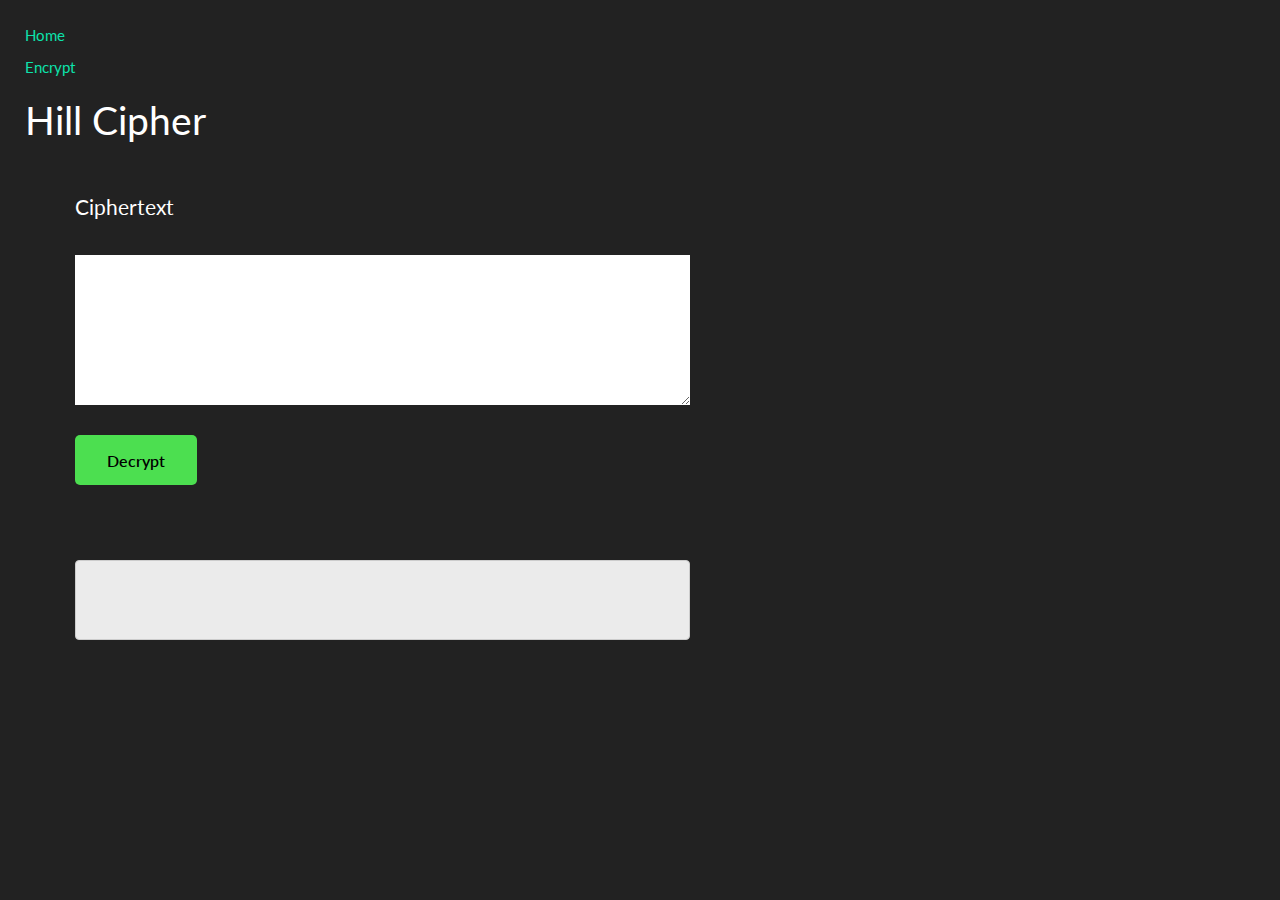
<file: decrypt.html>
<!DOCTYPE html>
<html>
<head>
<meta charset="UTF-8">
<title>Decryption Service</title>
<meta name="viewport" content="width=device-width; initial-scale=1.0;">
<link rel="stylesheet" type="text/css" href="bootstrap.min.css">
<link rel="stylesheet" type="text/css" href="style.css">
</head>

<body>
  <p id="homeLink"><a href="hill-cipher.html">Home</a></p>
  <p id="encryptLink"><a href="encrypt.html">Encrypt</a></p>
  <h1>Hill Cipher</h1>


<div id="inSec">
  <div id="decForm">
      <p id="inputC">Ciphertext</p><br>
      <textarea id="textC"name="cipherM"></textarea>
      <button id="decButton" type="button">Decrypt</button>
  </div>
</div>
      <pre id="decT"></pre>

<script src="scripts/util.js"></script>
<script src="scripts/storage.js"></script>
<script src="scripts/decrypt.js"></script>
</body>

</html>
</file>
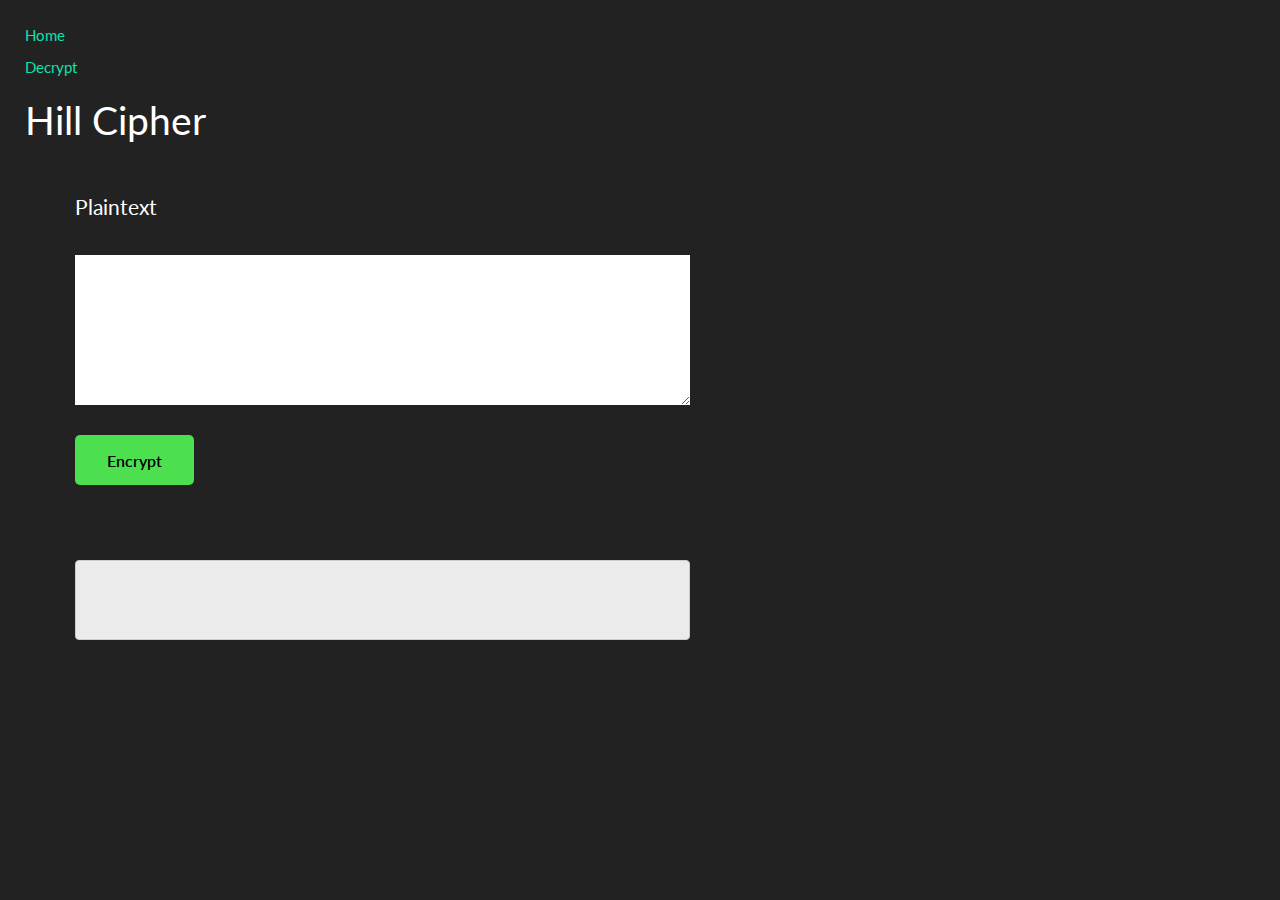
<file: encrypt.html>
<!DOCTYPE html>
<html>
<head>
<meta charset="UTF-8">
<title>Encryption Service</title>
<meta name="viewport" content="width=device-width; initial-scale=1.0;">
<link rel="stylesheet" type="text/css" href="bootstrap.min.css">
<link rel="stylesheet" type="text/css" href="style.css">
</head>

<body>
  <p id="homeLink"><a href="hill-cipher.html">Home</a></p>
    <p id="Decrypt"><a href="decrypt.html">Decrypt</a></p>
  <h1>Hill Cipher</h1>

<div id="inSec">
  <div id="encForm">
      <p id="inputP">Plaintext </p><br>
      <textarea id="textP"name="plainM"></textarea>
      <button id="encButton" type="button">Encrypt</button>
  </div>
</div>
      <pre id="encT"></pre>

<script src="scripts/util.js"></script>
<script src="scripts/encrypt.js"></script>
<script src="scripts/storage.js"></script>
</body>

</html>
</file>
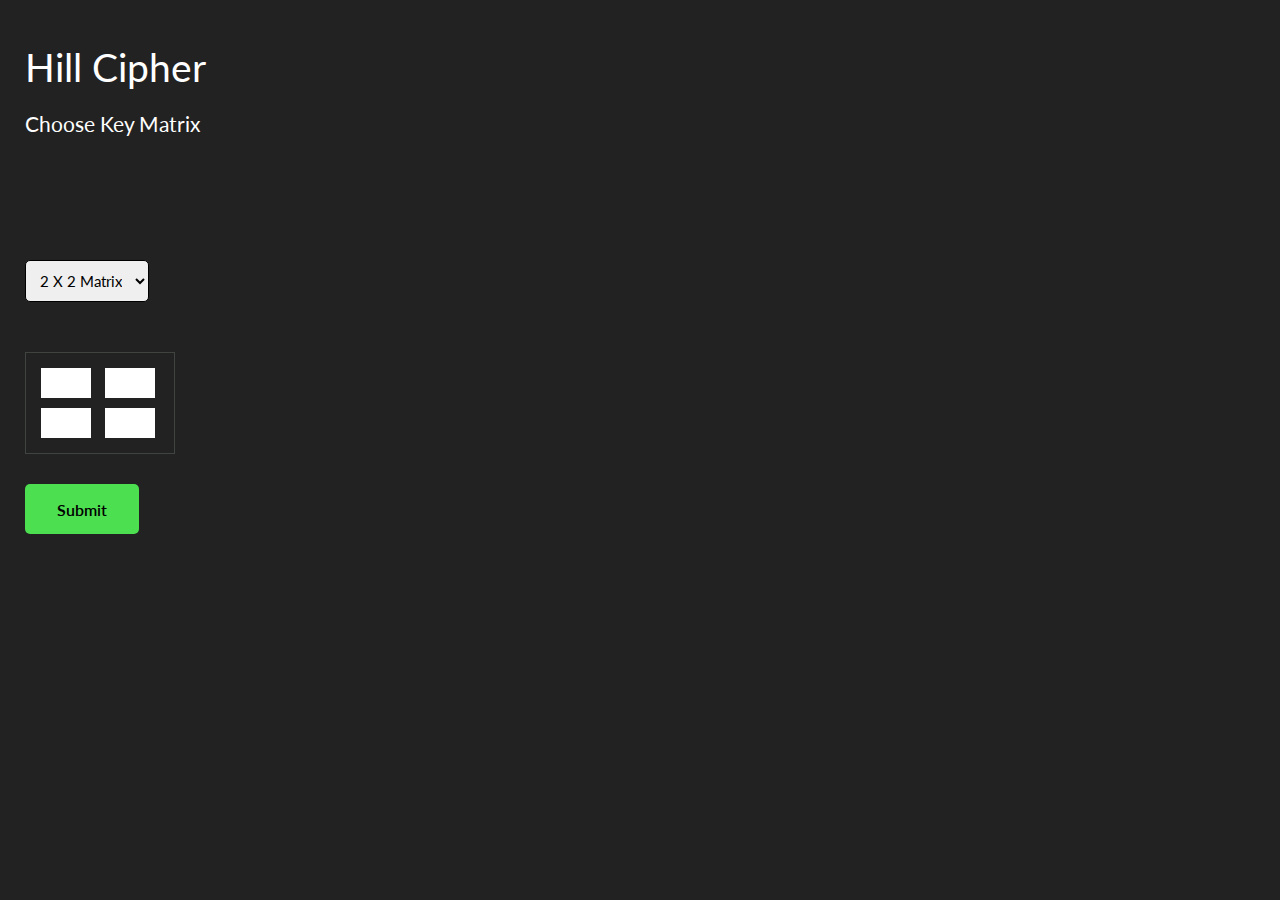
<file: hill-cipher.html>
<!DOCTYPE html>
<html>
<head>
<meta charset="UTF-8">
<title>Hill Cipher</title>
<meta name="viewport" content="width=device-width; initial-scale=1.0;">
<link rel="stylesheet" type="text/css" href="bootstrap.min.css">
<link rel="stylesheet" type="text/css" href="style.css">
</head>

<body>
  <h1>Hill Cipher</h1>

<div id="inSec">
  <p id="inputTM">Choose Key Matrix </p><br>
  <div id="EDMenu">
  <button id="enhButton0" type="button">Encrypt</button>
  <button id="dehButton0" type="button">Decrypt</button>
</div>


  <select id="choice">
      <option value="m22">2 X 2 Matrix</option>
      <option value="m33">3 X 3 Matrix</option>
  </select>

  <form id="m22">
    <input id="tw0" type="number" name="index" min="0" max="25">
    <input id="tw1" type="number" name="index" min="0" max="25"> <br />
    <input id="tw2" type="number" name="index" min="0" max="25">
    <input id="tw3" type="number" name="index" min="0" max="25">
  </form>


  <form id="m33">
    <input id="tr0" type="number" name="index" min="0" max="25">
    <input id="tr1" type="number" name="index" min="0" max="25">
    <input id="tr2" type="number" name="index" min="0" max="25">
    <input id="tr3" type="number" name="index" min="0" max="25">
    <input id="tr4" type="number" name="index" min="0" max="25">
    <input id="tr5"  type="number" name="index" min="0" max="25">
    <input id="tr6" type="number" name="index" min="0" max="25">
    <input id="tr7" type="number" name="index" min="0" max="25">
    <input id="tr8" type="number" name="index" min="0" max="25">
  </form>

  <button id="subButtonH" type="button">Submit</button><br>

</div>

<!-- need to use "strip" function in encrypt.js -->
<script src="scripts/util.js"></script>
<script src="scripts/storage.js"></script>
<script src="scripts/index.js"></script>
</body>

</html>
</file>
<file: style.css>
body {
  padding: 25px;
}

#textP, #textC {
  padding: 10px;
  width: 50%;
  height: 150px;
  margin-left: 50px;
}

#choice {
  color: black;
  border: 1px solid black;
  border-radius: 5px;
  padding: 10px;
}

#encT, #decT {
  color: #000;
  width: 50%;
  height: 80px;
  font-size: 20px;
  margin-left: 50px;
  margin-top: 100px;
}


#subButton {
  background-color: #4CDF50;
  border: none;
  border-radius: 5px;
  color: black;
  height: 50px;
  font-size: 12pt;
  font-weight: 600;
  margin-left: 20px;
  padding: 15px 32px;
  text-align: center;
  text-decoration: none;
  font-size: 16px;
}

#subButtonH {
  background-color: #4CDF50;
  border: none;
  border-radius: 5px;
  color: black;
  height: 50px;
  font-size: 12pt;
  font-weight: 600;
  margin-top: 30px;
  margin-bottom: 10px;
  padding: 15px 32px;
  text-align: center;
  text-decoration: none;
  font-size: 16px;
}

#encButton0, #decButton0 {
  background-color: #73cf2a;
  border: none;
  border-radius: 5px;
  color: black;
  display: block;
  height: 50px;
  font-size: 12pt;
  font-weight: 600;
  margin-top: 20px;
  margin-left: 50px;
  padding: 15px 32px;
  text-align: center;
  text-decoration: none;
  font-size: 16px;
}

#enhButton0, #dehButton0 {
  background-color: #73cf2a;
  border: none;
  border-radius: 5px;
  color: black;
  display: inline;
  height: 50px;
  font-size: 12pt;
  font-weight: 600;
  margin: 5px;
  padding: 15px 32px;
  text-align: center;
  text-decoration: none;
  font-size: 16px;
}

#EDMenu {
  visibility: hidden;
  margin-top: 25px;
  margin-bottom: 25px;
}


#decButton0 {
  background-color: #9fbd38;
  margin-top: -50px;
  margin-left: 200px;
}

#encButton, #decButton {
  background-color: #4CDF50;
  border: none;
  position: relative;
  border-radius: 5px;
  color: black;
  display: block;
  height: 50px;
  font-size: 12pt;
  font-weight: 600;
  top: 25px;
  left: 50px;
  padding: 15px 32px;
  text-align: center;
  text-decoration: none;
  font-size: 16px;
}

#Home {
  background-color: #c1c8c1
  border: none;
  border-radius: 5px;
  color: black;
  height: 50px;
  font-size: 12pt;
  font-weight: 600;
  width: 120px;
  padding: 15px 32px;
  text-align: center;
  text-decoration: none;
  font-size: 16px;
}

#m22 {
  border: 1px solid #404440;
  width: 150px;
  margin-top: 50px;
  padding: 10px;
}

#m33 {
  border: 1px solid #404440;
  visibility: hidden;
  position: absolute;
  left: 200px;
  top: 320px;
  width: 210px;
  height: 150px;
  margin-top: 30px;
  padding: 10px;
}

input[type="number"] {
  width: 50px;
  height: 30px;
  margin: 5px;
  padding: 5px;
}

p#inputT {
  font-size: 16pt;
  display: inline-block;
  margin-top: 50px;
}

#inputTM {
  font-size: 16pt;
  display: inline-block;
  margin-top: 10px;
}

p#inputP, #inputC {
  font-size: 16pt;
  margin-left: 50px;
  margin-top: 50px;
}

#intext {
  margin-left: 20px;
  padding: 10px;
  width: 30%;
}

input[type=text] {
  border-radius: 4px;
}
</file>
